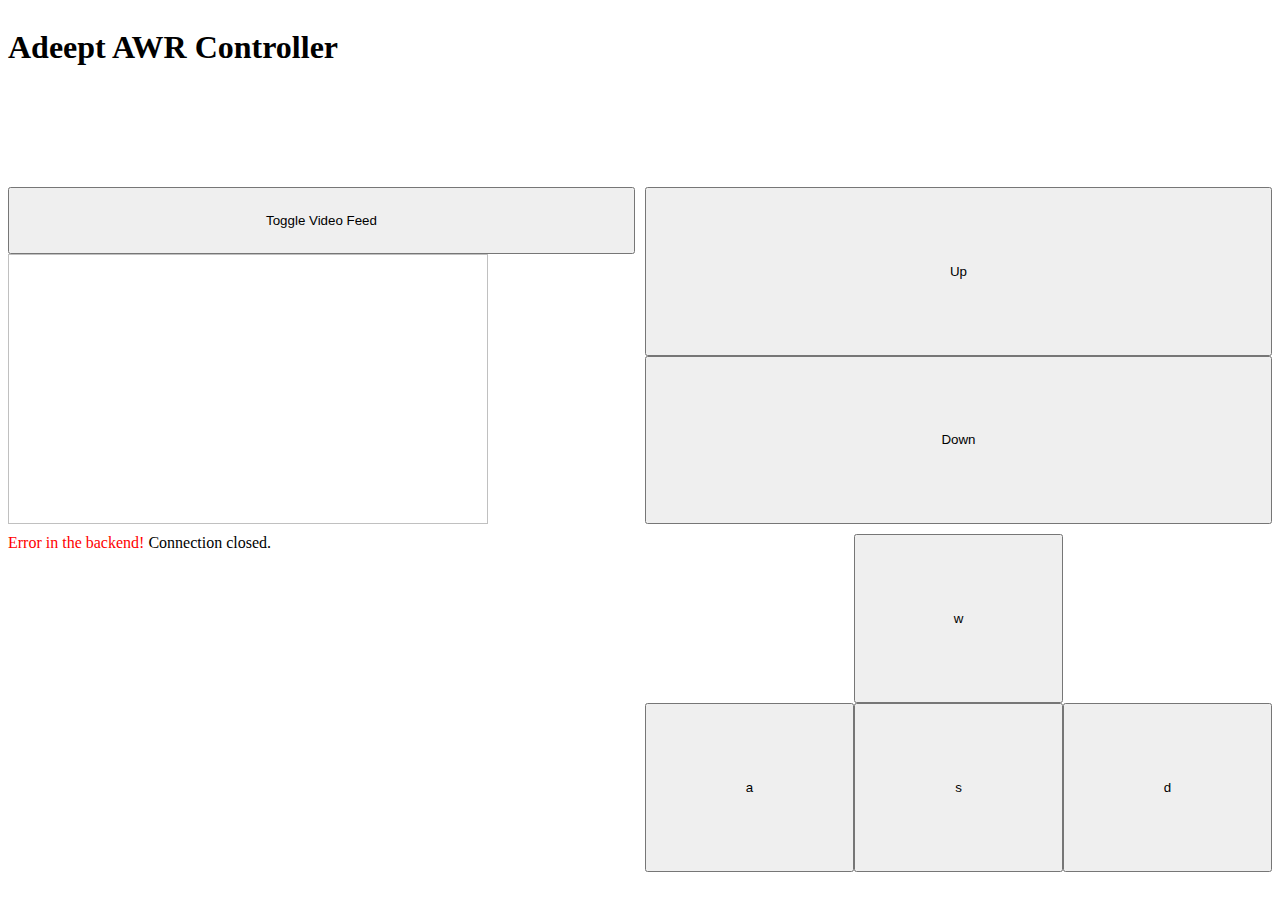
<file: src/adeept_awr_web_controller/adeept_awr_web_controller/templates/webController.html>
<!DOCTYPE html>
<html>
<head>
    <title>Adeept AWR Web Controller</title>
    <script src="roslib.js"></script>
    <style>
        .main-container {
            display: grid;
            grid-template-rows: 0.5fr 1fr 1fr;
            grid-template-columns: 1fr 1fr;
            grid-template-areas: 
                'header header'
                'camera servo-controls'
                "empty drive-controls";
            grid-gap: 10px;
        }

        .main-header {
            grid-area: header;
        }

        .camera-container {
            grid-area: camera;

            display: grid;
            grid-template-rows: 1fr 4fr;
            grid-template-columns: 1fr;
            grid-template-areas: 
                "button"
                "image";
        }
        .camera-button {
            grid-area: button;
        }
        .camera-image {
            grid-area: image;
        }

        .drive-container {
            grid-area: drive-controls;
            
            display: grid;
            grid-template-rows: 1fr 1fr;
            grid-template-columns: 1fr 1fr 1fr;
            grid-template-areas: 
                "top-left forward top-right"
                "left back right";
        }
        .drive-forward {
            grid-area: forward;
        }
        .drive-back {
            grid-area: back;
        }
        .drive-left {
            grid-area: left;
        }
        .drive-right {
            grid-area: right;
        }

        .servo-container {
            grid-area: servo-controls;

            display: grid;
            grid-template-rows: 1fr 1fr;
            grid-template-columns: 1fr;
            grid-template-areas: 
                "look-up"
                "look-down";
        }
        .look-up {
            grid-area: look-up;
        }
        .look-down {
            grid-area: look-down;
        }  

    </style>
</head>
<body class="main-container">

    <h1 class="main-header">Adeept AWR Controller</h1>

    <div class="camera-container">
        <button class="camera-button" onclick="subsribe()">Toggle Video Feed</button>
        <img id="camera" class="camera-image" style="height: 270px; width: 480px;">
    </div>

    <div class="servo-container">
        <button class="look-up" onclick="servoCommand(0)">Up</button>
        <button class="look-down" onclick="servoCommand(1)">Down</button>
    </div>

    <div class="drive-container">
        <button class="drive-forward" id="w" onmousedown="driveCommand('w', 'press')" onmouseup="driveCommand('w', 'release')">w</button>
        <button class="drive-back" id="s" onmousedown="driveCommand('s', 'press')" onmouseup="driveCommand('s', 'release')">s</button>
        <button class="drive-left" id="a" onmousedown="driveCommand('a', 'press')" onmouseup="driveCommand('a', 'release')">a</button>
        <button class="drive-right" id="d" onmousedown="driveCommand('d', 'press')" onmouseup="driveCommand('d', 'release')">d</button>    
    </div>

    <div id="statusIndicator">
        <p id="connecting">
          Connecting to rosbridge...
        </p>
        <p id="connected" style="color:#00D600; display:none">
          Connected
        </p>
        <p id="error" style="color:#FF0000; display:none">
          Error in the backend!
        </p>
        <p id="closed" style="display:none">
          Connection closed.
        </p>
      </div>
    

    <script>
        var ros = new ROSLIB.Ros();

        // If there is an error on the backend, an 'error' emit will be emitted.
        ros.on('error', function(error) {
        document.getElementById('connecting').style.display = 'none';
        document.getElementById('connected').style.display = 'none';
        document.getElementById('closed').style.display = 'none';
        document.getElementById('error').style.display = 'inline';
        console.log(error);
        });

        // Find out exactly when we made a connection.
        ros.on('connection', function() {
        console.log('Connection made!');
        document.getElementById('connecting').style.display = 'none';
        document.getElementById('error').style.display = 'none';
        document.getElementById('closed').style.display = 'none';
        document.getElementById('connected').style.display = 'inline';
        });

        ros.on('close', function() {
        console.log('Connection closed.');
        document.getElementById('connecting').style.display = 'none';
        document.getElementById('connected').style.display = 'none';
        document.getElementById('closed').style.display = 'inline';
        });

        // Create a connection to the rosbridge WebSocket server.
        ros.connect('ws://192.168.2.1:9090');

        function driveCommand(buttonId, action) {
            var webController = new ROSLIB.Service({
                ros : ros,
                name : '/web_controller',
                serviceType : 'adeept_awr_interfaces/srv/WebCommand'
            });

            var pressRequest = new ROSLIB.ServiceRequest({
                type: 0,
                value: buttonId.charCodeAt(0)
            });

            var releaseRequest = new ROSLIB.ServiceRequest({
                type: 1,
                value: -1
            });

            if (action == "press")
            {
                webController.callService(pressRequest, function(result) {
                    console.log("press result");
                });
            }
            else
            {
                webController.callService(releaseRequest, function(result) {
                    console.log("release result");
                });
            }
        }

        function servoCommand(direction)
        {
            var webController = new ROSLIB.Service({
                ros : ros,
                name : '/web_controller',
                serviceType : 'adeept_awr_interfaces/srv/WebCommand'
            });

            var request = new ROSLIB.ServiceRequest({
                type: 5,
                value: direction
            });

            webController.callService(request, function(result) {
                console.log("servo result");
            });
        }

        function subsribe()
        {
            console.log("subscribed");
            var listener = new ROSLIB.Topic({
                ros : ros,
                name : '/camera_stream',
                messageType : 'adeept_awr_interfaces/msg/CameraFrame'
            });

            // Then we add a callback to be called every time a message is published on this topic.
            listener.subscribe(function(message) {
                var camera = document.getElementById('camera');
                camera.src = message.base64_data;

                //listener.unsubscribe();
            });
        }

    </script>
</body>
</html>
</file>
